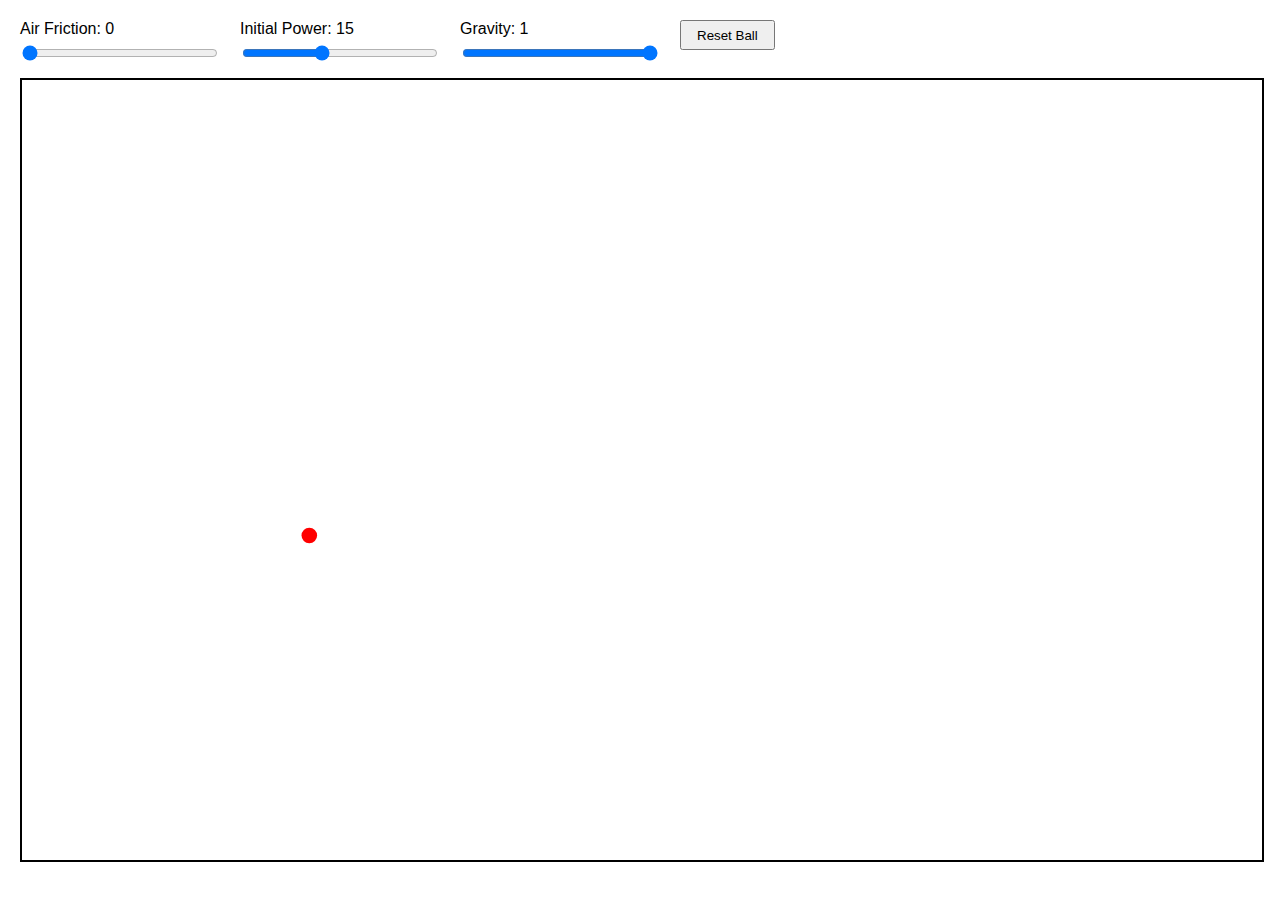
<file: public/experiments/cannonball.html>
<!DOCTYPE html>
<html>
<head>
<title>Cannonball with Friction, Power, and Gravity Controls</title>
<style>
  body {
    font-family: Arial, sans-serif;
    margin: 20px;
  }
  .controls {
    margin-bottom: 15px;
    display: flex;
    gap: 20px;
    flex-wrap: wrap;
  }
  .control-group {
    display: flex;
    flex-direction: column;
    width: 200px;
  }
  label {
    margin-bottom: 5px;
  }
  button {
    height: 30px;
    padding: 0 15px;
    cursor: pointer;
  }
</style>
</head>
<body>
<div class="controls">
  <div class="control-group">
    <label for="frictionSlider">Air Friction: <span id="frictionValue">0</span></label>
    <input type="range" id="frictionSlider" min="0" max="1" step="0.01" value="0">
  </div>
  <div class="control-group">
    <label for="powerSlider">Initial Power: <span id="powerValue">15</span></label>
    <input type="range" id="powerSlider" min="5" max="30" step="1" value="15">
  </div>
  <div class="control-group">
    <label for="gravitySlider">Gravity: <span id="gravityValue">1</span></label>
    <input type="range" id="gravitySlider" min="0" max="1" step="0.01" value="1">
  </div>
  <button id="resetButton">Reset Ball</button>
</div>
<canvas id="myCanvas" style="border:2px solid"></canvas>

<script>
  // UI Controls
  const frictionSlider = document.getElementById("frictionSlider");
  const frictionValue = document.getElementById("frictionValue");
  const powerSlider = document.getElementById("powerSlider");
  const powerValue = document.getElementById("powerValue");
  const gravitySlider = document.getElementById("gravitySlider");
  const gravityValue = document.getElementById("gravityValue");
  const resetButton = document.getElementById("resetButton");
  
  // Canvas setup
  var canvas = document.getElementById("myCanvas");
  var c = canvas.getContext("2d");
  canvas.width = window.innerWidth - 40;
  canvas.height = window.innerHeight - 120;
  var simMinWidth = 20.0;
  var cScale = Math.min(canvas.width, canvas.height) / simMinWidth;
  var simWidth = canvas.width / cScale;
  var simHeight = canvas.height / cScale;
  
  function cX(pos) {
    return pos.x * cScale;
  }
  
  function cY(pos) {
    return canvas.height - pos.y * cScale;
  }
  
  // Scene parameters
  var baseGravity = -10.0;
  var gravityStrength = 1.0;
  var gravity = { x: 0.0, y: baseGravity * gravityStrength };
  var timeStep = 1.0 / 60.0;
  var frictionAmount = 0;
  var bounceDamping = 0.8;
  var initialPower = 15;
  var initialPosition = { x: 0.2, y: 0.2 };
  
  // Ball object
  var ball = {
    radius: 0.2,
    pos: { x: initialPosition.x, y: initialPosition.y },
    vel: { x: 10.0, y: initialPower }
  };
  
  // Event listeners for controls
  frictionSlider.addEventListener("input", function() {
    frictionAmount = parseFloat(this.value);
    frictionValue.textContent = frictionAmount.toFixed(2);
  });
  
  powerSlider.addEventListener("input", function() {
    initialPower = parseInt(this.value);
    powerValue.textContent = initialPower;
  });
  
  gravitySlider.addEventListener("input", function() {
    gravityStrength = parseFloat(this.value);
    gravityValue.textContent = gravityStrength.toFixed(2);
    gravity.y = baseGravity * gravityStrength;
  });
  
  resetButton.addEventListener("click", resetBall);
  
  function resetBall() {
    ball.pos = { x: initialPosition.x, y: initialPosition.y };
    ball.vel = { x: 10.0, y: initialPower };
  }
  
  // Drawing functions
  function draw() {
    c.clearRect(0, 0, canvas.width, canvas.height);
    
    // Draw ball
    c.fillStyle = "#FF0000";
    c.beginPath();
    c.arc(cX(ball.pos), cY(ball.pos), cScale * ball.radius, 0.0, 2.0 * Math.PI);
    c.closePath();
    c.fill();
  }
  
  // Simulation step
  function simulate() {
    // Apply gravity only if gravity is not zero
    if (gravityStrength > 0) {
      ball.vel.x += gravity.x * timeStep;
      ball.vel.y += gravity.y * timeStep;
    }
    
    // Apply air resistance only if friction is not zero
    if (frictionAmount > 0) {
      let frictionFactor = 1.0 - (frictionAmount * 0.1);
      ball.vel.x *= frictionFactor;
      ball.vel.y *= frictionFactor;
    }
    
    // Update position
    ball.pos.x += ball.vel.x * timeStep;
    ball.pos.y += ball.vel.y * timeStep;
    
    // Collision with walls
    const effectiveDamping = frictionAmount > 0 ? bounceDamping : 1.0;
    
    if (ball.pos.x < ball.radius) {
      ball.pos.x = ball.radius;
      ball.vel.x = -ball.vel.x * effectiveDamping;
    }
    if (ball.pos.x > simWidth - ball.radius) {
      ball.pos.x = simWidth - ball.radius;
      ball.vel.x = -ball.vel.x * effectiveDamping;
    }
    if (ball.pos.y < ball.radius) {
      ball.pos.y = ball.radius;
      ball.vel.y = -ball.vel.y * effectiveDamping;
    }
    if (ball.pos.y > simHeight - ball.radius) {
      ball.pos.y = simHeight - ball.radius;
      ball.vel.y = -ball.vel.y * effectiveDamping;
    }
  }
  
  // Animation loop
  function update() {
    simulate();
    draw();
    requestAnimationFrame(update);
  }
  
  // Start the animation
  update();
</script>
</body>
</html>
</file>
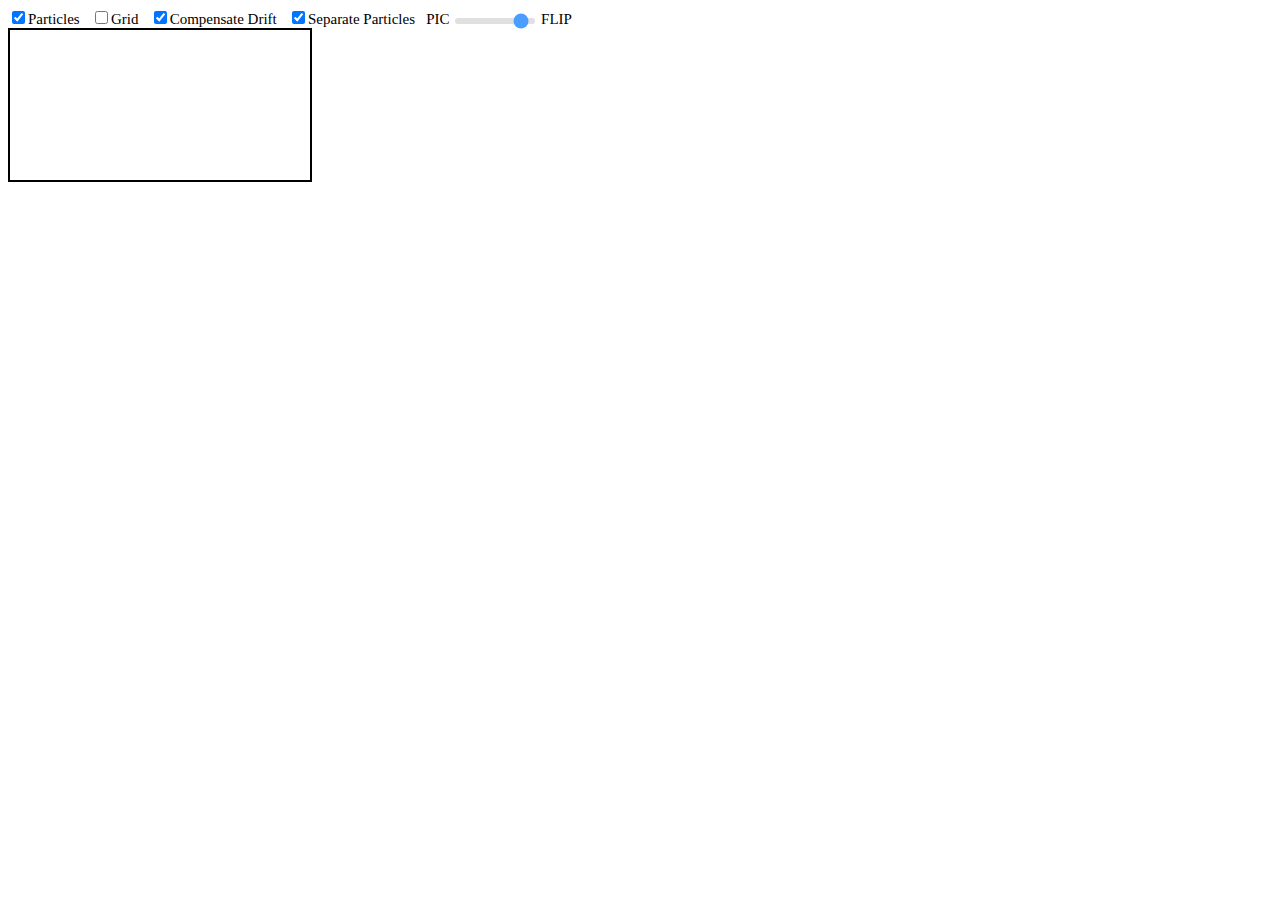
<file: public/experiments/fluids.html>
<lov-code>
<!DOCTYPE html>
<html>
<meta name="viewport" content="width=device-width, initial-scale=1.0">
<head>
    <title>Fluids..Oh no</title>
    <style>
        body {
            font-family: verdana; 
            font-size: 15px;
        }           
        .button {
            background-color: #606060;
            border: none;
            color: white;
            padding: 10px 10px;
            font-size: 16px;
            margin: 4px 2px;
            cursor: pointer;
        }
        .slider {
            -webkit-appearance: none;
            width: 80px;
            height: 6px;
            border-radius: 5px;
            background: #d3d3d3;
            outline: none;
            opacity: 0.7;
            -webkit-transition: .2s;
            transition: opacity .2s;
        }
    </style>
</head>
<body>
    <input type="checkbox" checked onclick="scene.showParticles = !scene.showParticles">Particles &nbsp; 
    <input type="checkbox" onclick="scene.showGrid = !scene.showGrid">Grid &nbsp;
    <input type="checkbox" checked onclick="scene.compensateDrift = !scene.compensateDrift">Compensate Drift &nbsp;
    <input type="checkbox" checked onclick="scene.separateParticles = !scene.separateParticles">Separate Particles &nbsp;
    PIC
    <input type="range" min="0" max="10" value="9" class="slider" onchange="scene.flipRatio = 0.1 * this.value"> FLIP 
    <br>
    <canvas id="myCanvas" style="border:2px solid"></canvas>
    <script>
	var canvas = document.getElementById("myCanvas");
	var gl = canvas.getContext("webgl");	
	canvas.width = window.innerWidth - 20;
	canvas.height = window.innerHeight - 20;

	canvas.focus();

	var simHeight = 3.0;	
	var cScale = canvas.height / simHeight;
	var simWidth = canvas.width / cScale;

	var U_FIELD = 0;
	var V_FIELD = 1;
	
	var FLUID_CELL = 0;
	var AIR_CELL = 1;
	var SOLID_CELL = 2;

	var cnt = 0;

	function clamp(x, min, max) 
	{
		if (x < min)
			return min;
		else if (x > max)
			return max;
		else 
			return x;
	}

	// ----------------- start of simulator ------------------------------

	class FlipFluid {
		constructor(density, width, height, spacing, particleRadius, maxParticles) {

			// fluid

			this.density = density;
			this.fNumX = Math.floor(width / spacing) + 1;
			this.fNumY = Math.floor(height / spacing) + 1;
			this.h = Math.max(width / this.fNumX, height / this.fNumY);
			this.fInvSpacing = 1.0 / this.h;
			this.fNumCells = this.fNumX * this.fNumY;

			this.u = new Float32Array(this.fNumCells);
			this.v = new Float32Array(this.fNumCells);
			this.du = new Float32Array(this.fNumCells);
			this.dv = new Float32Array(this.fNumCells);
			this.prevU = new Float32Array(this.fNumCells);
			this.prevV = new Float32Array(this.fNumCells);
			this.p = new Float32Array(this.fNumCells);
			this.s = new Float32Array(this.fNumCells);
			this.cellType = new Int32Array(this.fNumCells);
			this.cellColor = new Float32Array(3 * this.fNumCells);

			// particles

			this.maxParticles = maxParticles;

			this.particlePos = new Float32Array(2 * this.maxParticles);
			this.particleColor = new Float32Array(3 * this.maxParticles);
			for (var i = 0; i < this.maxParticles; i++)
				this.particleColor[3 * i + 2] = 1.0;

			this.particleVel = new Float32Array(2 * this.maxParticles);
			this.particleDensity = new Float32Array(this.fNumCells);
			this.particleRestDensity = 0.0;

			this.particleRadius = particleRadius;
			this.pInvSpacing = 1.0 / (2.2 * particleRadius);
			this.pNumX = Math.floor(width * this.pInvSpacing) + 1;
			this.pNumY = Math.floor(height * this.pInvSpacing) + 1;
			this.pNumCells = this.pNumX * this.pNumY;

			this.numCellParticles = new Int32Array(this.pNumCells);
			this.firstCellParticle = new Int32Array(this.pNumCells + 1);
			this.cellParticleIds = new Int32Array(maxParticles);

			this.numParticles = 0;
		}

		integrateParticles(dt, gravity) 
		{
			for (var i = 0; i < this.numParticles; i++) {
				this.particleVel[2 * i + 1] += dt * gravity;
				this.particlePos[2 * i] += this.particleVel[2 * i] * dt;
				this.particlePos[2 * i + 1] += this.particleVel[2 * i + 1] * dt;
			}
		}

		pushParticlesApart(numIters) 
		{
			var colorDiffusionCoeff = 0.001;

			// count particles per cell

			this.numCellParticles.fill(0);

			for (var i = 0; i < this.numParticles; i++) {
				var x = this.particlePos[2 * i];
				var y = this.particlePos[2 * i + 1];

				var xi = clamp(Math.floor(x * this.pInvSpacing), 0, this.pNumX - 1);
				var yi = clamp(Math.floor(y * this.pInvSpacing), 0, this.pNumY - 1);
				var cellNr = xi * this.pNumY + yi;
				this.numCellParticles[cellNr]++;
			}

			// partial sums

			var first = 0;

			for (var i = 0; i < this.pNumCells; i++) {
				first += this.numCellParticles[i];
				this.firstCellParticle[i] = first;
			}
			this.firstCellParticle[this.pNumCells] = first;		// guard

			// fill particles into cells

			for (var i = 0; i < this.numParticles; i++) {
				var x = this.particlePos[2 * i];
				var y = this.particlePos[2 * i + 1];

				var xi = clamp(Math.floor(x * this.pInvSpacing), 0, this.pNumX - 1);
				var yi = clamp(Math.floor(y * this.pInvSpacing), 0, this.pNumY - 1);
				var cellNr = xi * this.pNumY + yi;
				this.firstCellParticle[cellNr]--;
				this.cellParticleIds[this.firstCellParticle[cellNr]] = i;
			}

			// push particles apart

			var minDist = 2.0 * this.particleRadius;
			var minDist2 = minDist * minDist;

			for (var iter = 0; iter < numIters; iter++) {

				for (var i = 0; i < this.numParticles; i++) {
					var px = this.particlePos[2 * i];
					var py = this.particlePos[2 * i + 1];

					var pxi = Math.floor(px * this.pInvSpacing);
					var pyi = Math.floor(py * this.pInvSpacing);
					var x0 = Math.max(pxi - 1, 0);
					var y0 = Math.max(pyi - 1, 0);
					var x1 = Math.min(pxi + 1, this.pNumX - 1);
					var y1 = Math.min(pyi + 1, this.pNumY - 1);

					for (var xi = x0; xi <= x1; xi++) {
						for (var yi = y0; yi <= y1; yi++) {
							var cellNr = xi * this.pNumY + yi;
							var first = this.firstCellParticle[cellNr];
							var last = this.firstCellParticle[cellNr + 1];
							for (var j = first; j < last; j++) {
								var id = this.cellParticleIds[j];
								if (id == i)
									continue;
								var qx = this.particlePos[2 * id];
								var qy = this.particlePos[2 * id + 1];

								var dx = qx - px;
								var dy = qy - py;
								var d2 = dx * dx + dy * dy;
								if (d2 > minDist2 || d2 == 0.0) 
									continue;
								var d = Math.sqrt(d2);
								var s = 0.5 * (minDist - d) / d;
								dx *= s;
								dy *= s;
								this.particlePos[2 * i] -= dx;
								this.particlePos[2 * i + 1] -= dy;
								this.particlePos[2 * id] += dx;
								this.particlePos[2 * id + 1] += dy;

								// diffuse colors

								for (var k = 0; k < 3; k++) {
									var color0 = this.particleColor[3 * i + k];
									var color1 = this.particleColor[3 * id + k];
									var color = (color0 + color1) * 0.5;
									this.particleColor[3 * i + k] = color0 + (color - color0) * colorDiffusionCoeff;
									this.particleColor[3 * id + k] = color1 + (color - color1) * colorDiffusionCoeff;
								}
							}
						}
					}
				}
			}
		}

		handleParticleCollisions(obstacleX, obstacleY, obstacleRadius) 
		{
			var h = 1.0 / this.fInvSpacing;
			var r = this.particleRadius;
			var or = obstacleRadius;
			var or2 = or * or;
			var minDist = obstacleRadius + r;
			var minDist2 = minDist * minDist;

			var minX = h + r;
			var maxX = (this.fNumX - 1) * h - r;
			var minY = h + r;
			var maxY = (this.fNumY - 1) * h - r;


			for (var i = 0; i < this.numParticles; i++) {
				var x = this.particlePos[2 * i];
				var y = this.particlePos[2 * i + 1];

				var dx = x - obstacleX;
				var dy = y - obstacleY;
				var d2 = dx * dx + dy * dy;

				// obstacle collision

				if (d2 < minDist2) {

					// var d = Math.sqrt(d2);
					// var s = (minDist - d) / d;
					// x += dx * s;
					// y += dy * s;

					this.particleVel[2 * i] = scene.obstacleVelX;
					this.particleVel[2 * i + 1] = scene.obstacleVelY;
				}

				// wall collisions

				if (x < minX) {
					x = minX;
					this.particleVel[2 * i] = 0.0;

				}
				if (x > maxX) {
					x = maxX;
					this.particleVel[2 * i] = 0.0;
				}
				if (y < minY) {
					y = minY;
					this.particleVel[2 * i + 1] = 0.0;
				}
				if (y > maxY) {
					y = maxY;
					this.particleVel[2 * i + 1] = 0.0;
				}
				this.particlePos[2 * i] = x;
				this.particlePos[2 * i + 1] = y;
			}
		}

		updateParticleDensity()
		{
			var n = this.fNumY;
			var h = this.h;
			var h1 = this.fInvSpacing;
			var h2 = 0.5 * h;

			var d = f.particleDensity;

			d.fill(0.0);

			for (var i = 0; i < this.numParticles; i++) {
				var x = this.particlePos[2 * i];
				var y = this.particlePos[2 * i + 1];

				x = clamp(x, h, (this.fNumX - 1) * h);
				y = clamp(y, h, (this.fNumY - 1) * h);

				var x0 = Math.floor((x - h2) * h1);
				var tx = ((x - h2) - x0 * h) * h1;
				var x1 = Math.min(x0 + 1, this.fNumX-2);
				
				var y0 = Math.floor((y-h2)*h1);
				var ty = ((y - h2) - y0*h) * h1;
				var y1 = Math.min(y0 + 1, this.fNumY-2);

				var sx = 1.0 - tx;
				var sy = 1.0 - ty;

				if (x0 < this.fNumX && y0 < this.fNumY) d[x0 * n + y0] += sx * sy;
				if (x1 < this.fNumX && y0 < this.fNumY) d[x1 * n + y0] += tx * sy;
				if (x1 < this.fNumX && y1 < this.fNumY) d[x1 * n + y1] += tx * ty;
				if (x0 < this.fNumX && y1 < this.fNumY) d[x0 * n + y1] += sx * ty;
			}

			if (this.particleRestDensity == 0.0) {
				var sum = 0.0;
				var numFluidCells = 0;

				for (var i = 0; i < this.fNumCells; i++) {
					if (this.cellType[i] == FLUID_CELL) {
						sum += d[i];
						numFluidCells++;
					}
				}

				if (numFluidCells > 0)
					this.particleRestDensity = sum / numFluidCells;
			}

// 			for (var xi = 1; xi < this.fNumX; xi++) {
// 				for (var yi = 1; yi < this.fNumY; yi++) {
// 					var cellNr = xi * n + yi;
// 					if (this.cellType[cellNr] != FLUID_CELL)
// 						continue;
// 					var hx = this.h;
// 					var hy = this.h;

// 					if (this.cellType[(xi - 1) * n + yi] == SOLID_CELL || this.cellType[(xi + 1) * n + yi] == SOLID_CELL)
// 						hx -= this.particleRadius;
// 					if (this.cellType[xi * n + yi - 1] == SOLID_CELL || this.cellType[xi * n + yi + 1] == SOLID_CELL)
// 						hy -= this.particleRadius;

// 					var scale = this.h * this.h / (hx * hy)
// 					d[cellNr] *= scale;
// 				}
// 			}
		}

		transferVelocities(toGrid, flipRatio)
		{
			var n = this.fNumY;
			var h = this.h;
			var h1 = this.fInvSpacing;
			var h2 = 0.5 * h;

			if (toGrid) {

				this.prevU.set(this.u);
				this.prevV.set(this.v);

				this.du.fill(0.0);
				this.dv.fill(0.0);
				this.u.fill(0.0);
				this.v.fill(0.0);

				for (var i = 0; i < this.fNumCells; i++) 
					this.cellType[i] = this.s[i] == 0.0 ? SOLID_CELL : AIR_CELL;

				for (var i = 0; i < this.numParticles; i++) {
					var x = this.particlePos[2 * i];
					var y = this.particlePos[2 * i + 1];
					var xi = clamp(Math.floor(x * h1), 0, this.fNumX - 1);
					var yi = clamp(Math.floor(y * h1), 0, this.fNumY - 1);
					var cellNr = xi * n + yi;
					if (this.cellType[cellNr] == AIR_CELL)
						this.cellType[cellNr] = FLUID_CELL;
				}
			}

			for (var component = 0; component < 2; component++) {

				var dx = component == 0 ? 0.0 : h2;
				var dy = component == 0 ? h2 : 0.0;
	
				var f = component == 0 ? this.u : this.v;
				var prevF = component == 0 ? this.prevU : this.prevV;
				var d = component == 0 ? this.du : this.dv;

				for (var i = 0; i < this.numParticles; i++) {
					var x = this.particlePos[2 * i];
					var y = this.particlePos[2 * i + 1];

					x = clamp(x, h, (this.fNumX - 1) * h);
					y = clamp(y, h, (this.fNumY - 1) * h);

					var x0 = Math.min(Math.floor((x - dx) * h1), this.fNumX - 2);
					var tx = ((x - dx) - x0 * h) * h1;
					var x1 = Math.min(x0 + 1, this.fNumX-2);
					
					var y0 = Math.min(Math.floor((y-dy)*h1), this.fNumY-2);
					var ty = ((y - dy) - y0*h) * h1;
					var y1 = Math.min(y0 + 1, this.fNumY-2);

					var sx = 1.0 - tx;
					var sy = 1.0 - ty;

					var d0 = sx*sy;
					var d1 = tx*sy;
					var d2 = tx*ty;
					var d3 = sx*ty;

					var nr0 = x0*n + y0;
					var nr1 = x1*n + y0;
					var nr2 = x1*n + y1;
					var nr3 = x0*n + y1;

					if (toGrid) {
						var pv = this.particleVel[2 * i + component];
						f[nr0] += pv * d0;  d[nr0] += d0;
						f[nr1] += pv * d1;  d[nr1] += d1;
						f[nr2] += pv * d2;  d[nr2] += d2;
						f[nr3] += pv * d3;  d[nr3] += d3;
					}
					else {
						var offset = component == 0 ? n : 1;
						var valid0 = this.cellType[nr0] != AIR_CELL || this.cellType[nr0 - offset] != AIR_CELL ? 1.0 : 0.0;
						var valid1 = this.cellType[nr1] != AIR_CELL || this.cellType[nr1 - offset] != AIR_CELL ? 1.0 : 0.0;
						var valid2 = this.cellType[nr2] != AIR_CELL || this.cellType[nr2 - offset] != AIR_CELL ? 1.0 : 0.0;
						var valid3 = this.cellType[nr3] != AIR_CELL || this.cellType[nr3 - offset] != AIR_CELL ? 1.0 : 0.0;

						var v = this.particleVel[2 * i + component];
						var d = valid0 * d0 + valid1 * d1 + valid2 * d2 + valid3 * d3;

						if (d > 0.0) {

							var picV = (valid0 * d0 * f[nr0] + valid1 * d1 * f[nr1] + valid2 * d2 * f[nr2] + valid3 * d3 * f[nr3]) / d;
							var corr = (valid0 * d0 * (f[nr0] - prevF[nr0]) + valid1 * d1 * (f[nr1] - prevF[nr1])
								+ valid2 * d2 * (f[nr2] - prevF[nr2]) + valid3 * d3 * (f[nr3] - prevF[nr3])) / d;
							var flipV = v + corr;

							this.particleVel[2 * i + component] = (1.0 - flipRatio) * picV + flipRatio * flipV;
						}
					}
				}

				if (toGrid) {
					for (var i = 0; i < f.length; i++) {
						if (d[i] > 0.0)
							f[i] /= d[i];
					}

					// restore solid cells

					for (var i = 0; i < this.fNumX; i++) {
						for (var j = 0; j < this.fNumY; j++) {
							var solid = this.cellType[i * n + j] == SOLID_CELL;
							if (solid || (i > 0 && this.cellType[(i - 1) * n + j] == SOLID_CELL))
								this.u[i * n + j] = this.prevU[i * n + j];
							if (solid || (j > 0 && this.cellType[i * n + j - 1] == SOLID_CELL))
								this.v[i * n + j] = this.prevV[i * n + j];
						}
					}
				}
			}
		}

		solveIncompressibility(numIters, dt, overRelaxation, compensateDrift = true) {

			this.p.fill(0.0);
			this.prevU.set(this.u);
			this.prevV.set(this.v);

			var n = this.fNumY;
			var cp = this.density * this.h / dt;

			for (var i = 0; i < this.fNumCells; i++) {
				var u = this.u[i];
				var v = this.v[i];
			}

			for (var iter = 0; iter < numIters; iter++) {

				for (var i = 1; i < this.fNumX-1; i++) {
					for (var j = 1; j < this.fNumY-1; j++) {

						if (this.cellType[i*n + j] != FLUID_CELL)
							continue;

						var center = i * n + j;
						var left = (i - 1) * n + j;
						var right = (i + 1) * n + j;
						var bottom = i * n + j - 1;
						var top = i * n + j + 1;

						var s = this.s[center];
						var sx0 = this.s[left];
						var sx1 = this.s[right];
						var sy0 = this.s[bottom];
						var sy1 = this.s[top];
						var s = sx0 + sx1 + sy0 + sy1;
						if (s == 0.0)
							continue;

						var div = this.u[right] - this.u[center] + 
							this.v[top] - this.v[center];

						if (this.particleRestDensity > 0.0 && compensateDrift) {
							var k = 1.0;
							var compression = this.particleDensity[i*n + j] - this.particleRestDensity;
							if (compression > 0.0)
								div = div - k * compression;
						}

						var p = -div / s;
						p *= overRelaxation;
						this.p[center] += cp * p;

						this.u[center] -= sx0 * p;
						this.u[right] += sx1 * p;
						this.v[center] -= sy0 * p;
						this.v[top] += sy1 * p;
					}
				}
			}
		}

		updateParticleColors() 
		{
			// for (var i = 0; i < this.numParticles; i++) {
			// 	this.particleColor[3 * i] *= 0.99; 
			// 	this.particleColor[3 * i + 1] *= 0.99
			// 	this.particleColor[3 * i + 2] = 
			// 		clamp(this.particleColor[3 * i + 2] + 0.001, 0.0, 1.0)
			// }

			// return;

			var h1 = this.fInvSpacing;

			for (var i = 0; i < this.numParticles; i++) {

				var s = 0.01;

				this.particleColor[3 * i] = clamp(this.particleColor[3 * i] - s, 0.0, 1.0);
				this.particleColor[3 * i + 1] = clamp(this.particleColor[3 * i + 1] - s, 0.0, 1.0);
				this.particleColor[3 * i + 2] = clamp(this.particleColor[3 * i + 2] + s, 0.0, 1.0);

				var x = this.particlePos[2 * i];
				var y = this.particlePos[2 * i + 1];
				var xi = clamp(Math.floor(x * h1), 1, this.fNumX - 1);
				var yi = clamp(Math.floor(y * h1), 1, this.fNumY - 1);
				var cellNr = xi * this.fNumY + yi;

				var d0 = this.particleRestDensity;

				if (d0 > 0.0) {
					var relDensity = this.particleDensity[cellNr] / d0;
					if (relDensity < 0.7) {
						var s = 0.8;
						this.particleColor[3 * i] = s;
						this.particleColor[3 * i + 1] = s;
						this.particleColor[3 * i + 2] = 1.0;
					}
				}
			}
		}

		setSciColor(cellNr, val, minVal, maxVal) 
		{
			val = Math.min(Math.max(val, minVal), maxVal- 0.0001);
			var d = maxVal - minVal;
			val = d == 0.0 ? 0.5 : (val - minVal) / d;
			var m = 0.25;
			var num = Math.floor(val / m);
			var s = (val - num * m) / m;
			var r, g, b;

			switch (num) {
				case 0 : r = 0.0; g = s; b = 1.0; break;
				case 1 : r = 0.0; g = 1.0; b = 1.0-s; break;
				case 2 : r = s; g = 1.0; b = 0.0; break;
				case 3 : r = 1.0; g = 1.0 - s; b = 0.0; break;
			}

			this.cellColor[3 * cellNr] = r;
			this.cellColor[3 * cellNr + 1] = g;
			this.cellColor[3 * cellNr + 2] = b;
		}

		updateCellColors() 
		{
			this.cellColor.fill(0.0);
	
			for (var i = 0; i < this.fNumCells; i++) {

				if (this.cellType[i] == SOLID_CELL) {
					this.cellColor[3*i] = 0.5;
					this.cellColor[3*i + 1] = 0.5;
					this.cellColor[3*i + 2] = 0.5;
				}
				else if (this.cellType[i] == FLUID_CELL) {
					var d = this.particleDensity[i];
					if (this.particleRestDensity > 0.0)
						d /= this.particleRestDensity;
					this.setSciColor(i, d, 0.0, 2.0);
				}
			}
		}

		simulate(dt, gravity, flipRatio, numPressureIters, numParticleIters, overRelaxation, compensateDrift, separateParticles, obstacleX, abstacleY, obstacleRadius) 
		{
			var numSubSteps = 1;
			var sdt = dt / numSubSteps;

			for (var step = 0; step < numSubSteps; step++) {
				this.integrateParticles(sdt, gravity);
				if (separateParticles)
					this.pushParticlesApart(numParticleIters); 
				this.handleParticleCollisions(obstacleX, abstacleY, obstacleRadius)
				this.transferVelocities(true);
				this.updateParticleDensity();
				this.solveIncompressibility(numPressureIters, sdt, overRelaxation, compensateDrift);
				this.transferVelocities(false, flipRatio);
			}

			this.updateParticleColors();
			this.updateCellColors();

		}
	}

	// ----------------- end of simulator ------------------------------

	var scene = 
	{
		gravity : -9.81,
//		gravity : 0.0,
		dt : 1.0 / 120.0,
		flipRatio : 0.9,
		numPressureIters : 100,
		numParticleIters : 2,
		frameNr : 0,
		overRelaxation : 1.9,
		compensateDrift : true,
		separateParticles : true,
		obstacleX : 0.0,
		obstacleY : 0.0,
		obstacleRadius: 0.15,
		paused: true,
		showObstacle: true,
		obstacleVelX: 0.0,
		obstacleVelY: 0.0,
		showParticles: true,
		showGrid: false,
		fluid: null
	};

	function setupScene() 
	{
		scene.obstacleRadius = 0.15;
		scene.overRelaxation = 1.9;

		scene.dt = 1.0 / 60.0;
		scene.numPressureIters = 50;
		scene.numParticleIters = 2;

		var res = 100;
		
		var tankHeight = 1.0 * simHeight;
		var tankWidth = 1.0 * simWidth;
		var h = tankHeight / res;
		var density = 1000.0;

		var relWaterHeight = 0.8
		var relWaterWidth = 0.6

		// dam break

		// compute number of particles

		var r = 0.3 * h;	// particle radius w.r.t. cell size
		var dx = 2.0 * r;
		var dy = Math.sqrt(3.0) / 2.0 * dx;

 		var numX = Math.floor((relWaterWidth * tankWidth - 2.0 * h - 2.0 * r) / dx);
		var numY = Math.floor((relWaterHeight * tankHeight - 2.0 * h - 2.0 * r) / dy);
		var maxParticles = numX * numY;		

		// create fluid

		f = scene.fluid = new FlipFluid(density, tankWidth, tankHeight, h, r, maxParticles);

		// create particles

		f.numParticles = numX * numY;
		var p = 0;
		for (var i = 0; i < numX; i++) {
			for (var j = 0; j < numY; j++) {
				f.particlePos[p++] = h + r + dx * i + (j % 2 == 0 ? 0.0 : r);
				f.particlePos[p++] = h + r + dy * j
			}
		}

		// setup grid cells for tank

		var n = f.fNumY;

		for (var i = 0;
</file>
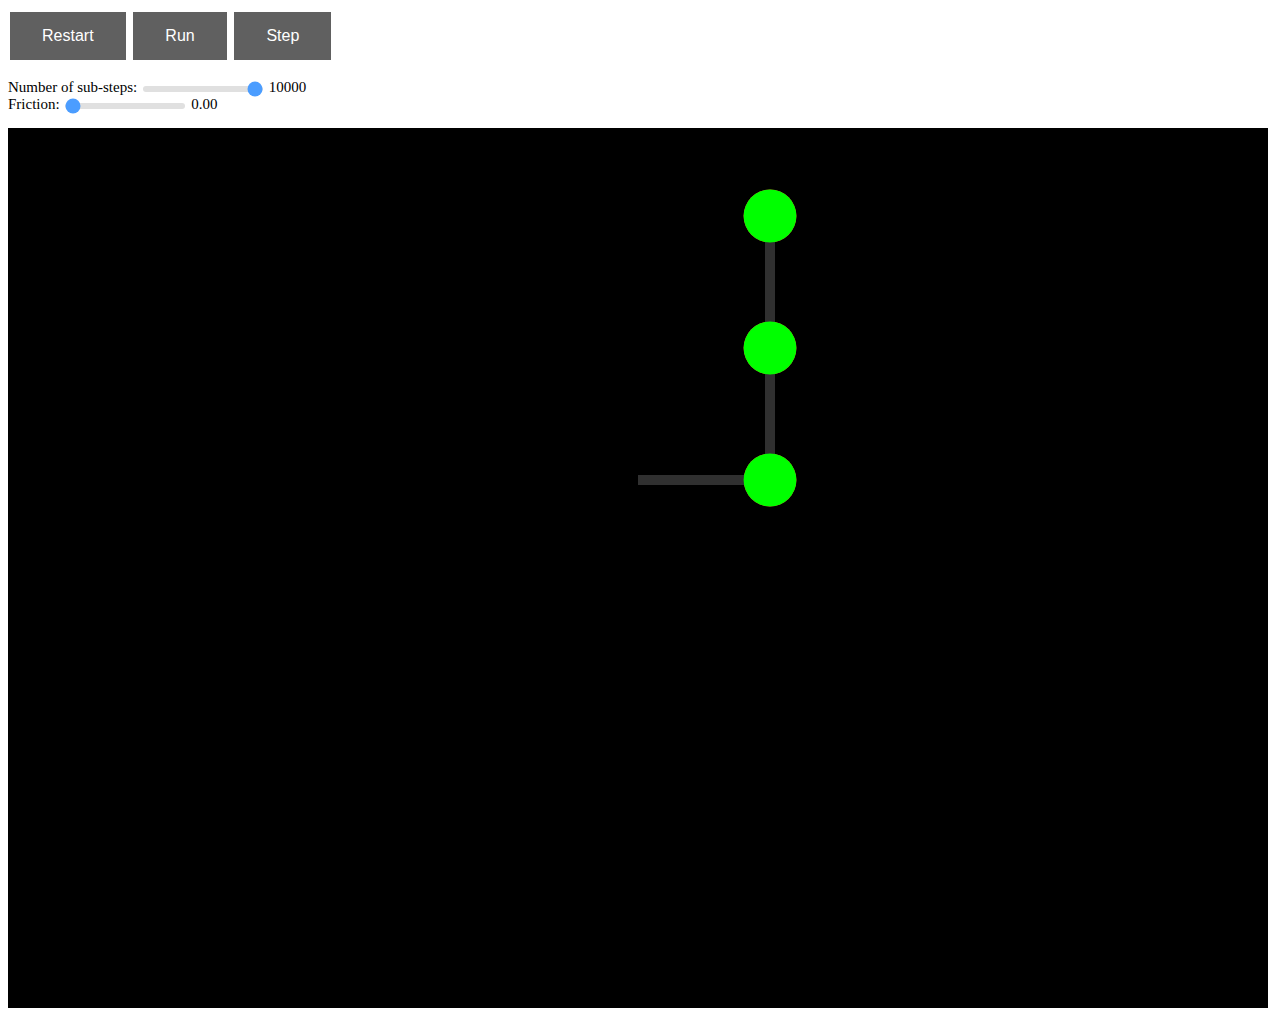
<file: public/experiments/haunted-pendulum.html>
<!DOCTYPE html>
<html>
<meta name="viewport" content="width=device-width, initial-scale=1.0">
<title>Haunted 3-Step Pendulum</title>
<style>
    body {
        font-family: verdana; 
        font-size: 15px;
    }           
    .button {
        background-color: #606060;
        border: none;
        color: white;
        padding: 15px 32px;
        font-size: 16px;
        margin: 4px 2px;
        cursor: pointer;
    }
    .slider {
        -webkit-appearance: none;
        width: 120px;
        height: 6px;
        border-radius: 5px;
        background: #d3d3d3;
        outline: none;
        opacity: 0.7;
        -webkit-transition: .2s;
        transition: opacity .2s;
    }
</style>
<body>
    <button class="button" onclick="setupScene()">Restart</button>
    <button class="button" onclick="run()">Run</button>
    <button class="button" onclick="step()">Step</button>
    <p>
        Number of sub-steps: <input type="range" min="0" max="5" value="5" id="stepsSlider" class="slider"> <span id="steps">10000</span>
        <br>
        Friction: <input type="range" min="0" max="100" value="0" id="frictionSlider" class="slider"> <span id="friction">0.00</span>
    </p>
    <canvas id="myCanvas"></canvas>
    <script>
   	var canvas = document.getElementById("myCanvas");
	var c = canvas.getContext("2d");
	canvas.width = window.innerWidth - 20;
	canvas.height = window.innerHeight - 20;

	var simMinWidth = 1.0;
	var cScale = Math.min(canvas.width, canvas.height) / simMinWidth;

	function cX(pos) { return canvas.width / 2 + pos.x * cScale; }
	function cY(pos) { return 0.4 * canvas.height - pos.y * cScale; }

    class Pendulum {
        constructor(usePBD, color, masses, lengths, angles) {
            this.usePBD = usePBD;
            this.color = color;
            this.masses = [0.0];
            this.lengths = [0.0];
            this.pos = [{x:0.0, y:0.0}];
            this.prevPos = [{x:0.0, y:0.0}];
            this.vel = [{x:0.0, y:0.0}];
            this.theta = [0.0];
            this.omega = [0.0];

            this.trail = new Int32Array(1000);
            this.trailFirst = 0;
            this.trailLast = 0;

            var x = 0.0, y = 0.0;
            for (var i = 0; i < masses.length; i++) {
                this.masses.push(masses[i]);
                this.lengths.push(lengths[i]);
                this.theta.push(angles[i]);
                this.omega.push(0.0);
                x += lengths[i] * Math.sin(angles[i]);
                y += lengths[i] * -Math.cos(angles[i]); 
                this.pos.push({ x:x, y:y});
                this.prevPos.push({ x:x, y:y});
                this.vel.push({x:0, y:0});
            }
        }
        simulate(dt, gravity, friction) {
            if (this.usePBD)
                this.simulatePBD(dt, gravity, friction);
            else
                this.simulateAnalytic(dt, gravity, friction);
        }
        simulatePBD(dt, gravity, friction) 
        {
            var p = this;
            for (var i = 1; i < p.masses.length; i++) {
                // Apply friction to velocity
                if (friction > 0) {
                    p.vel[i].x *= (1.0 - friction * dt);
                    p.vel[i].y *= (1.0 - friction * dt);
                }
                
                p.vel[i].y += dt * scene.gravity;
                p.prevPos[i].x = p.pos[i].x;
                p.prevPos[i].y = p.pos[i].y;
                p.pos[i].x += p.vel[i].x * dt;
                p.pos[i].y += p.vel[i].y * dt;
            }
            for (var i = 1; i < p.masses.length; i++) {
                var dx = p.pos[i].x - p.pos[i-1].x;
                var dy = p.pos[i].y - p.pos[i-1].y;
                var d = Math.sqrt(dx * dx + dy * dy);
                var w0 = p.masses[i - 1] > 0.0 ? 1.0 / p.masses[i - 1] : 0.0;
                var w1 = p.masses[i] > 0.0 ? 1.0 / p.masses[i] : 0.0;
                var corr = (p.lengths[i] - d) / d / (w0 + w1);
                p.pos[i - 1].x -= w0 * corr * dx; 
                p.pos[i - 1].y -= w0 * corr * dy; 
                p.pos[i].x += w1 * corr * dx; 
                p.pos[i].y += w1 * corr * dy; 
            }
            for (var i = 1; i < p.masses.length; i++) {
                p.vel[i].x = (p.pos[i].x - p.prevPos[i].x) / dt;
                p.vel[i].y = (p.pos[i].y - p.prevPos[i].y) / dt;
            }
        }
        simulateAnalytic(dt, gravity, friction) 
        {
			var g = -gravity;
			var m1 = this.masses[1];
			var m2 = this.masses[2];
			var m3 = this.masses[3];
			var l1 = this.lengths[1];
			var l2 = this.lengths[2];
			var l3 = this.lengths[3];
			var t1 = this.theta[1];
			var t2 = this.theta[2];
			var t3 = this.theta[3];
			var w1 = this.omega[1];
			var w2 = this.omega[2];
			var w3 = this.omega[3];

			var b1 = 
				g*l1*m1*Math.sin(t1) + g*l1*m2*Math.sin(t1)+g*l1*m3*Math.sin(t1) + m2*l1*l2*Math.sin(t1-t2)*w1*w2 + 
				m3*l1*l3*Math.sin(t1-t3)*w1*w3       +   m3*l1*l2*Math.sin(t1-t2)*w1*w2  +  
				m2*l1*l2*Math.sin(t2-t1)*(w1-w2)*w2  +   
				m3*l1*l2*Math.sin(t2-t1)*(w1-w2)*w2  +  
				m3*l1*l3*Math.sin(t3-t1)*(w1-w3)*w3;

			var a11 = l1*l1*(m1+m2+m3);
			var a12 = m2*l1*l2*Math.cos(t1-t2) + m3*l1*l2*Math.cos(t1-t2);
			var a13 = m3*l1*l3*Math.cos(t1-t3);

			var b2 = 
				g*l2*m2*Math.sin(t2) + g*l2*m3*Math.sin(t2) + w1*w2*l1*l2*Math.sin(t2-t1)*(m2 + m3) +
				m3*l2*l3*Math.sin(t2-t3)*w2*w3               +    
				(m2 + m3)*l1*l2*Math.sin(t2-t1)*(w1-w2)*w1   +  
				m3*l2*l3*Math.sin(t3-t2)*(w2-w3)*w3; 

			var a21 = (m2 + m3)*l1*l2*Math.cos(t2-t1);
			var a22 = l2*l2*(m2+m3);
			var a23 = m3*l2*l3*Math.cos(t2-t3);

			var b3 = 
				m3*g*l3*Math.sin(t3) - m3*l2*l3*Math.sin(t2-t3)*w2*w3 - m3*l1*l3*Math.sin(t1-t3)*w1*w3 + 
				m3*l1*l3*Math.sin(t3-t1)*(w1-w3)*w1    + 
				m3*l2*l3*Math.sin(t3-t2)*(w2-w3)*w2;

			var a31 = m3*l1*l3*Math.cos(t1-t3);
			var a32 = m3*l2*l3*Math.cos(t2-t3);
			var a33 = m3*l3*l3;

			b1 = -b1;
			b2 = -b2;
			b3 = -b3;

			var det = a11 * (a22 * a33 - a23 * a32) + a21 * (a32 * a13 - a33 * a12) + a31 * (a12 * a23 - a13 * a22);
			if (det == 0.0)
				return;

			var a1 = b1 * (a22 * a33 - a23 * a32) + b2 * (a32 * a13 - a33 * a12) + b3 * (a12 * a23 - a13 * a22);
			var a2 = b1 * (a23 * a31 - a21 * a33) + b2 * (a33 * a11 - a31 * a13) + b3 * (a13 * a21 - a11 * a23);
			var a3 = b1 * (a21 * a32 - a22 * a31) + b2 * (a31 * a12 - a32 * a11) + b3 * (a11 * a22 - a12 * a21);

			a1 /= det;
			a2 /= det;
			a3 /= det;

			// Apply friction to angular velocity
            if (friction > 0) {
                this.omega[1] *= (1.0 - friction * dt);
                this.omega[2] *= (1.0 - friction * dt);
                this.omega[3] *= (1.0 - friction * dt);
            }

			this.omega[1] += a1 * dt;
			this.omega[2] += a2 * dt;
			this.omega[3] += a3 * dt;
			this.theta[1] += this.omega[1] * dt;
			this.theta[2] += this.omega[2] * dt;	
			this.theta[3] += this.omega[3] * dt;	

            var x = 0.0, y = 0.0;
            for (var i = 1; i < this.masses.length; i++) {
                x += this.lengths[i] * Math.sin(this.theta[i]);
                y += this.lengths[i] * -Math.cos(this.theta[i]); 
                this.pos[i].x = x;
                this.pos[i].y = y;
            }
        }
        updateTrail() {
            this.trail[this.trailLast] = cX(this.pos[this.pos.length-1]);
            this.trail[this.trailLast + 1] = cY(this.pos[this.pos.length-1]);
            this.trailLast = (this.trailLast + 2) % this.trail.length;
            if (this.trailLast == this.trailFirst)
                this.trailFirst = (this.trailFirst + 2) % this.trail.length;
        }
        draw() {
            c.strokeStyle = this.color;
            c.lineWidth = 2.0;
            if (this.trailLast != this.trailFirst) {
                var i = this.trailFirst;
                c.beginPath();
                c.moveTo(this.trail[i], this.trail[i + 1]);
                i = (i + 2) % this.trail.length;
                while (i != this.trailLast) {
                    c.lineTo(this.trail[i], this.trail[i + 1]);
                    i = (i + 2) % this.trail.length;
                }
                c.stroke();
            }

            var p = this;
            c.strokeStyle = "#303030";
            c.lineWidth = 10;
            c.beginPath();
            c.moveTo(cX(p.pos[0]), cY(p.pos[0]));
            for (var i = 1; i < p.masses.length; i++) 
                c.lineTo(cX(p.pos[i]), cY(p.pos[i]));
            c.stroke();
            c.lineWidth = 1;            

            c.fillStyle = this.color;
            for (var i = 1; i < p.masses.length; i++) {
                var r = 0.03 * Math.sqrt(p.masses[i]);
                c.beginPath();			
                c.arc(
                    cX(p.pos[i]), cY(p.pos[i]), cScale * r, 0.0, 2.0 * Math.PI); 
                c.closePath();
                c.fill();
            }
        }
    }

    var scene = {
        gravity : -10.0,
        dt : 0.01,
        numSubSteps : 10000,
        paused : true,
        pendulumPBD : null,
        pendulumAnalytic : null,
        friction : 0.0
    };

    var sceneNr = 0;

    function setupScene() {
        var angles = [0.5 * Math.PI, Math.PI, Math.PI, Math.PI, Math.PI];
        var lengths = [];
        var masses = [];

        switch(sceneNr % 6) {
            case 0 : {
                lengths = [0.15, 0.15, 0.15];
                masses = [1.0, 1.0, 1.0];
                break;
            }
            case 1 : {
                lengths = [0.06, 0.15, 0.2];
                masses = [1.0, 0.5, 0.1];
                break;
            }
            case 2 : {
                lengths = [0.15, 0.15, 0.15];
                masses = [1.0, 0.01, 1.0];
                break;
            }
            case 3 : {
                lengths = [0.15, 0.15, 0.15];
                masses = [0.01, 1.0, 0.01];
                break;
            }
            case 4 : {
                lengths = [0.2, 0.133, 0.04];
                masses = [0.3, 0.3, 0.3];
                break;
            }
            case 5 : {
                lengths = [0.1, 0.12, 0.1, 0.15, 0.05];
                masses = [0.2, 0.6, 0.4, 0.3, 0.2];
                break;
            }
        }

        scene.pendulumAnalytic = null;

        scene.pendulumPBD = new Pendulum(true, "#FF3030", masses, lengths, angles);
        if (masses.length <= 3)
            scene.pendulumAnalytic = new Pendulum(false, "#00FF00", masses, lengths, angles);
        scene.paused = true;

        sceneNr++;
    }

    function draw() {
        c.fillStyle = "#000000";
        c.fillRect(0, 0, canvas.width, canvas.height);
        if (scene.pendulumPBD)
            scene.pendulumPBD.draw();
        if (scene.numSubSteps >= 100) {
            if (scene.pendulumAnalytic)
                scene.pendulumAnalytic.draw();
        }
    }

    function simulate() {
        if (scene.paused)
            return;
        var sdt = scene.dt / scene.numSubSteps;
        var trailGap = scene.numSubSteps / 10;

        for (var step = 0; step < scene.numSubSteps; step++) {
            if (scene.pendulumPBD) {
                scene.pendulumPBD.simulate(sdt, scene.gravity, scene.friction);
                if (step % trailGap == 0)
                    scene.pendulumPBD.updateTrail();
            }
            if (scene.pendulumAnalytic) {
                scene.pendulumAnalytic.simulate(sdt, scene.gravity, scene.friction);
                if (step % trailGap == 0)
                    scene.pendulumAnalytic.updateTrail();
            }
        }
    }
    
	document.getElementById("stepsSlider").oninput = function() {
		var steps = [1, 5, 10, 100, 1000, 10000];
		scene.numSubSteps = steps[Number(this.value)];
		document.getElementById("steps").innerHTML = scene.numSubSteps.toString();
	}
    
    document.getElementById("frictionSlider").oninput = function() {
        scene.friction = Number(this.value) / 100.0;
        document.getElementById("friction").innerHTML = scene.friction.toFixed(2);
    }

    document.addEventListener("keydown", event => {
        if (event.isComposing || event.keyCode === 229) 
            return;
        if (event.key == 's')
            step();
        });    

	function run() {
		scene.paused = false;
	}

	function step() {
		scene.paused = false;
		simulate();
		scene.paused = true;
	}

	function update() {
		simulate();
		draw();
		requestAnimationFrame(update);
	}
    setupScene();
	update();	

</script> 
</body>
</html>
</file>
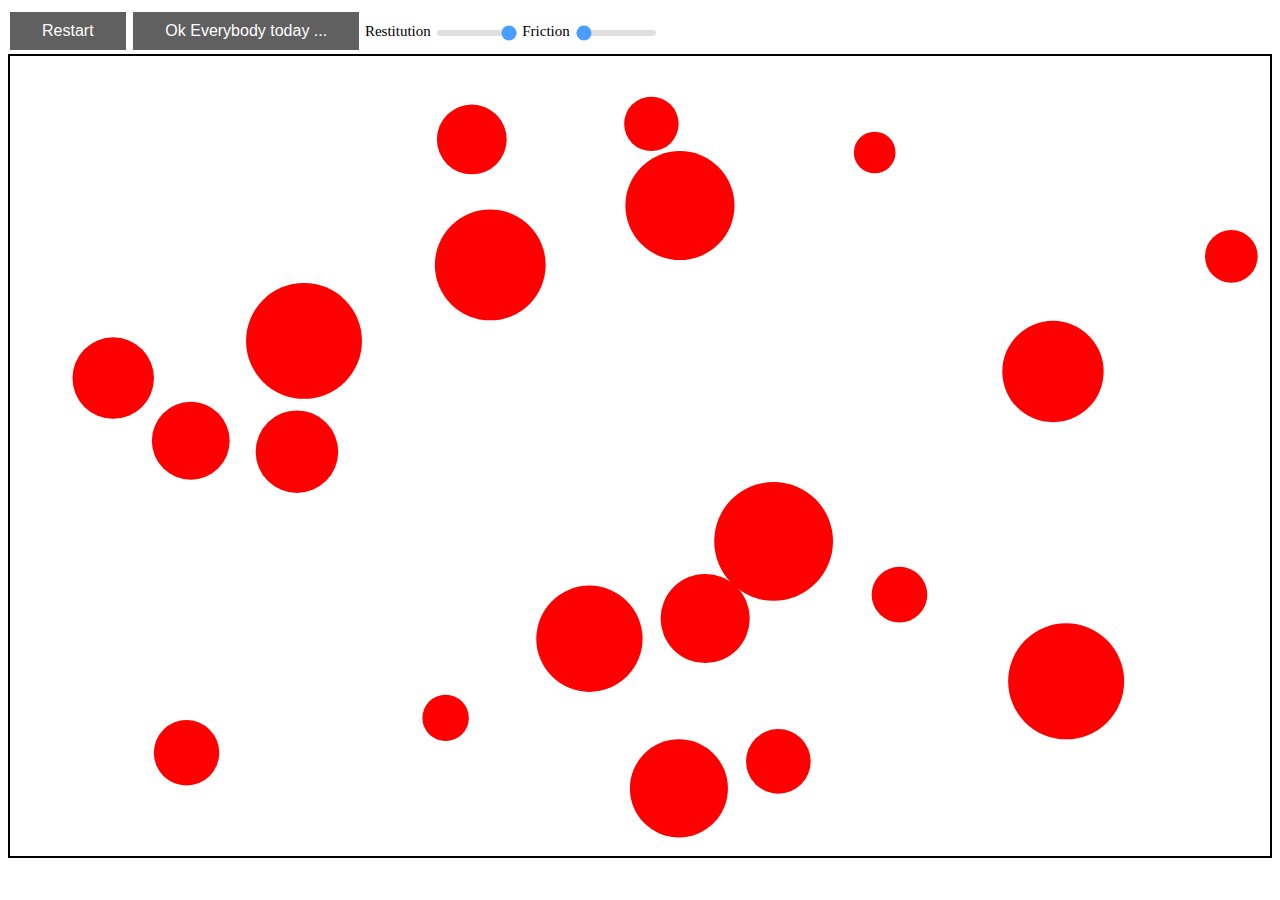
<file: public/experiments/seals-room.html>
<!DOCTYPE html>
<html>
	<meta name="viewport" content="width=width=device-width, initial-scale=1.0">

	<head>
		<title>Billiard</title>
		<style>
			body {
				font-family: verdana; 
				font-size: 15px;
			}			
			.button {
				background-color: #606060;
				border: none;
				color: white;
				padding: 10px 32px;
				font-size: 16px;
				margin: 4px 2px;
				cursor: pointer;
			}
			.slider {
				-webkit-appearance: none;
				width: 80px;
				height: 6px;
				border-radius: 5px;
				background: #d3d3d3;
				outline: none;
				opacity: 0.7;
				-webkit-transition: .2s;
				transition: opacity .2s;
			}
		</style>
	</head>
	
<body>

	<button class="button" onclick="setupScene()">Restart</button>
	<button class="button" onclick="setMaxFriction()">Ok Everybody today ...</button>
	Restitution <input type = "range" min = "0" max = "10" value = "10" id = "restitutionSlider" class = "slider">
	Friction <input type = "range" min = "0" max = "10" value = "0" id = "frictionSlider" class = "slider">
	<br>
	<canvas id="myCanvas" style="border:2px solid"></canvas>
	
<script>

	// drawing -------------------------------------------------------

	var canvas = document.getElementById("myCanvas");
	var c = canvas.getContext("2d");

	canvas.width = window.innerWidth - 20;
	canvas.height = window.innerHeight - 100;

	var simMinWidth = 2.0;
	var cScale = Math.min(canvas.width, canvas.height) / simMinWidth;
	var simWidth = canvas.width / cScale;
	var simHeight = canvas.height / cScale;

	function cX(pos) {
		return pos.x * cScale;
	}

	function cY(pos) {
		return canvas.height - pos.y * cScale;
	}

	// vector math -------------------------------------------------------

	class Vector2 {
		constructor(x = 0.0, y = 0.0) {
			this.x = x; 
			this.y = y;
		}

		set(v) {
			this.x = v.x; this.y = v.y;
		}

		clone() {
			return new Vector2(this.x, this.y);
		}

		add(v, s = 1.0) {
			this.x += v.x * s;
			this.y += v.y * s;
			return this;
		}

		addVectors(a, b) {
			this.x = a.x + b.x;
			this.y = a.y + b.y;
			return this;
		}

		subtract(v, s = 1.0) {
			this.x -= v.x * s;
			this.y -= v.y * s;
			return this;
		}

		subtractVectors(a, b) {
			this.x = a.x - b.x;
			this.y = a.y - b.y;
			return this;			
		}

		length() {
			return Math.sqrt(this.x * this.x + this.y * this.y);
		}

		scale(s) {
			this.x *= s;
			this.y *= s;
		}

		dot(v) {
			return this.x * v.x + this.y * v.y;
		}
	}

	// physics scene -------------------------------------------------------

	class Ball {
		constructor(radius, mass, pos, vel) {
			this.radius = radius;
			this.mass = mass;
			this.pos = pos.clone();
			this.vel = vel.clone();
		}
		simulate(dt, gravity, friction) {
			this.vel.add(gravity, dt);
			
			// Apply friction to slow down the ball
			if (this.vel.length() > 0) {
				// Calculate friction force (proportional to velocity)
				let frictionFactor = 1.0 - (friction * dt);
				
				// Ensure friction doesn't reverse direction
				frictionFactor = Math.max(0, frictionFactor);
				
				// Apply the friction
				this.vel.scale(frictionFactor);
			}
			
			this.pos.add(this.vel, dt);
		}
	}

	var physicsScene = 
	{
		gravity : new Vector2(0.0, 0.0),
		dt : 1.0 / 60.0,
		worldSize : new Vector2(simWidth, simHeight),
		paused: true,
		balls: [],				
		restitution : 1.0,
		friction : 0.0
	};

	function setupScene() 
	{
		physicsScene.balls = [];
		var numBalls = 20;

		for (i = 0; i < numBalls; i++) {

			var radius = 0.05 + Math.random() * 0.1;
			var mass = Math.PI * radius * radius;
			var pos = new Vector2(Math.random() * simWidth, Math.random() * simHeight);
			var vel = new Vector2(-1.0 + 2.0 * Math.random(), -1.0 + 2.0 * Math.random());

			physicsScene.balls.push(new Ball(radius, mass, pos, vel));
		}
	}
	
	function setMaxFriction() {
		// Set the friction slider to maximum value (10)
		var frictionSlider = document.getElementById("frictionSlider");
		frictionSlider.value = 10;
		
		// Trigger the input event to update the physics scene
		physicsScene.friction = 1.0; // Set to 100% (10/10)
		
		// Create an "input" event to ensure the slider event handler is triggered
		var event = new Event('input');
		frictionSlider.dispatchEvent(event);
	}

	// draw -------------------------------------------------------

	function draw() 
	{
		c.clearRect(0, 0, canvas.width, canvas.height);

		c.fillStyle = "#FF0000";

		for (i = 0; i < physicsScene.balls.length; i++) {
			var ball = physicsScene.balls[i];
			c.beginPath();			
			c.arc(
				cX(ball.pos), cY(ball.pos), cScale * ball.radius, 0.0, 2.0 * Math.PI); 
			c.closePath();
			c.fill();
		}
	}

	// collision handling -------------------------------------------------------

	function handleBallCollision(ball1, ball2, restitution) 
	{
		var dir = new Vector2();
		dir.subtractVectors(ball2.pos, ball1.pos);
		var d = dir.length();
		if (d == 0.0 || d > ball1.radius + ball2.radius)
			return;

		dir.scale(1.0 / d);

		var corr = (ball1.radius + ball2.radius - d) / 2.0;
		ball1.pos.add(dir, -corr);
		ball2.pos.add(dir, corr);

		var v1 = ball1.vel.dot(dir);
		var v2 = ball2.vel.dot(dir);

		var m1 = ball1.mass;
		var m2 = ball2.mass;

		var newV1 = (m1 * v1 + m2 * v2 - m2 * (v1 - v2) * restitution) / (m1 + m2);
		var newV2 = (m1 * v1 + m2 * v2 - m1 * (v2 - v1) * restitution) / (m1 + m2);

		ball1.vel.add(dir, newV1 - v1);
		ball2.vel.add(dir, newV2 - v2);
	}

	// ------------------------------------------------------

	function handleWallCollision(ball, worldSize) 
	{
		if (ball.pos.x < ball.radius) {
			ball.pos.x = ball.radius;
			ball.vel.x = -ball.vel.x;
		}
		if (ball.pos.x > worldSize.x - ball.radius) {
			ball.pos.x = worldSize.x - ball.radius;
			ball.vel.x = -ball.vel.x;
		}
		if (ball.pos.y < ball.radius) {
			ball.pos.y = ball.radius;
			ball.vel.y = -ball.vel.y;
		}

		if (ball.pos.y > worldSize.y - ball.radius) {
			ball.pos.y = worldSize.y - ball.radius;
			ball.vel.y = -ball.vel.y;
		}
	}

	// simulation -------------------------------------------------------

	function simulate() 
	{
		for (i = 0; i < physicsScene.balls.length; i++) {
			var ball1 = physicsScene.balls[i];
			ball1.simulate(physicsScene.dt, physicsScene.gravity, physicsScene.friction);

			for (j = i + 1; j < physicsScene.balls.length; j++) {
				var ball2 = physicsScene.balls[j];
				handleBallCollision(ball1, ball2, physicsScene.restitution);
			}

			handleWallCollision(ball1, physicsScene.worldSize);
		}
	}

	function update() {
		simulate();
		draw();
		requestAnimationFrame(update);
	}
	
	setupScene();
	update();

	document.getElementById("restitutionSlider").oninput = function() {
		physicsScene.restitution = this.value / 10.0;
	}
	
	document.getElementById("frictionSlider").oninput = function() {
		physicsScene.friction = this.value / 10.0;
	}
	
</script> 
</body>
</html>
</file>
